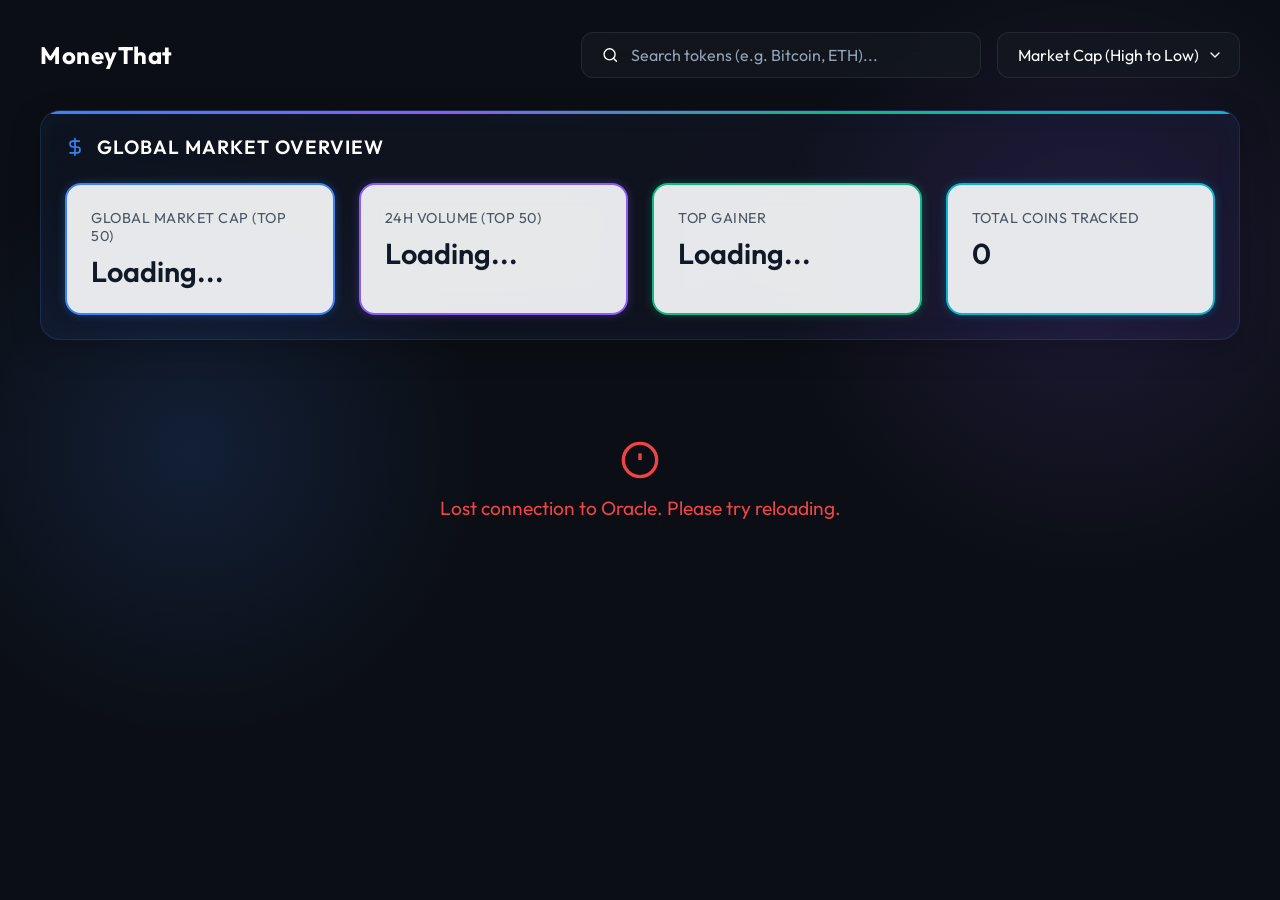
<file: index.html>
<!DOCTYPE html>
<html lang="en">

<head>
    <meta charset="UTF-8">
    <meta name="viewport" content="width=device-width, initial-scale=1.0">
    <title>MoneyThat - Crypto Dashboard</title>
    <link href="https://fonts.googleapis.com/css2?family=Outfit:wght@300;400;600;700&display=swap" rel="stylesheet">
    <link rel="stylesheet" href="ui.css">
</head>

<body>
    <div class="dashboard-container">
        <main class="main-content">
            <header class="top-header">
                <div class="logo">
                    <h2>MoneyThat</h2>
                </div>
                <div class="header-controls">
                    <div class="search-bar glass">
                        <svg viewBox="0 0 24 24" width="18" height="18" stroke="currentColor" stroke-width="2"
                            fill="none" stroke-linecap="round" stroke-linejoin="round">
                            <circle cx="11" cy="11" r="8"></circle>
                            <line x1="21" y1="21" x2="16.65" y2="16.65"></line>
                        </svg>
                        <input type="text" id="search-input" placeholder="Search tokens (e.g. Bitcoin, ETH)...">
                    </div>
                    <div class="header-actions">
                        <select id="sort-select" class="glass">
                            <option value="market_cap_desc">Market Cap (High to Low)</option>
                            <option value="volume_desc">Volume (High to Low)</option>
                            <option value="price_desc">Price (High to Low)</option>
                            <option value="price_asc">Price (Low to High)</option>
                            <option value="name_asc">Name (A - Z)</option>
                        </select>
                    </div>
                </div>
            </header>

            <section class="stats-highlight-section">
                <div class="stats-header-title">
                    <svg viewBox="0 0 24 24" width="20" height="20" stroke="var(--accent-blue)" stroke-width="2"
                        fill="none" stroke-linecap="round" stroke-linejoin="round">
                        <path d="M12 2v20M17 5H9.5a3.5 3.5 0 0 0 0 7h5a3.5 3.5 0 0 1 0 7H6"></path>
                    </svg>
                    <h3>Global Market Overview</h3>
                </div>
                <div class="overview-stats">
                    <div class="stat-card glass glow-blue">
                        <p class="stat-label">Global Market Cap (Top 50)</p>
                        <h3 class="stat-value" id="global-mcap">Loading...</h3>
                    </div>
                    <div class="stat-card glass glow-purple">
                        <p class="stat-label">24h Volume (Top 50)</p>
                        <h3 class="stat-value" id="global-volume">Loading...</h3>
                    </div>
                    <div class="stat-card glass glow-green">
                        <p class="stat-label">Top Gainer</p>
                        <h3 class="stat-value" id="top-gainer">Loading...</h3>
                    </div>
                    <div class="stat-card glass glow-cyan">
                        <p class="stat-label">Total Coins Tracked</p>
                        <h3 class="stat-value" id="total-coins">0</h3>
                    </div>
                </div>
            </section>

            <section class="data-display">
                <div id="loading-message">
                    <div class="spinner"></div>
                    <p>Syncing Real-Time Market Data...</p>
                </div>
                <div id="error-message" class="hidden">
                    <svg viewBox="0 0 24 24" width="40" height="40" stroke="currentColor" stroke-width="2" fill="none">
                        <circle cx="12" cy="12" r="10"></circle>
                        <line x1="12" y1="8" x2="12" y2="12"></line>
                        <line x1="12" y1="16" x2="12.01" y2="16"></line>
                    </svg>
                    <p>Lost connection to Oracle. Please try reloading.</p>
                </div>

                <div id="crypto-grid" class="grid-container hidden">
                </div>
            </section>
        </main>
    </div>
    <script src="app.js"></script>
</body>

</html>
</file>
<file: ui.css>
:root {
    --bg-color: #0b0e14;
    --card-bg: rgba(22, 27, 34, 0.6);
    --card-border: rgba(255, 255, 255, 0.08);
    --card-hover-border: rgba(255, 255, 255, 0.2);
    
    --text-primary: #ffffff;
    --text-secondary: #94a3b8;
    
    --accent-blue: #3b82f6;
    --accent-purple: #8b5cf6;
    --accent-cyan: #06b6d4;
    
    --color-positive: #10b981;
    --color-negative: #ef4444;

    --font-family: 'Outfit', sans-serif;
    --blur-val: 12px;
}

* {
    margin: 0;
    padding: 0;
    box-sizing: border-box;
}

body {
    background-color: var(--bg-color);
    background-image: radial-gradient(circle at 15% 50%, rgba(59, 130, 246, 0.15), transparent 25%),
                      radial-gradient(circle at 85% 30%, rgba(139, 92, 246, 0.15), transparent 25%);
    background-attachment: fixed;
    color: var(--text-primary);
    font-family: var(--font-family);
    min-height: 100vh;
}

.glass {
    background: var(--card-bg);
    backdrop-filter: blur(var(--blur-val));
    -webkit-backdrop-filter: blur(var(--blur-val));
    border: 1px solid var(--card-border);
}

.dashboard-container {
    display: flex;
    min-height: 100vh;
}

.logo {
    display: flex;
    align-items: center;
    gap: 12px;
}

.logo h2 {
    font-size: 1.5rem;
    font-weight: 700;
    letter-spacing: 0.5px;
}


.main-content {
    flex: 1;
    padding: 32px 40px;
}


.top-header {
    display: flex;
    justify-content: space-between;
    align-items: center;
    margin-bottom: 32px;
}

.header-controls {
    display: flex;
    align-items: center;
    gap: 16px;
}

.search-bar {
    display: flex;
    align-items: center;
    gap: 12px;
    padding: 12px 20px;
    border-radius: 12px;
    width: 400px;
}

.search-bar input {
    background: transparent;
    border: none;
    color: var(--text-primary);
    font-size: 1rem;
    font-family: inherit;
    width: 100%;
    outline: none;
}

.search-bar input::placeholder {
    color: var(--text-secondary);
}

.header-actions select {
    padding: 12px 20px;
    border-radius: 12px;
    color: var(--text-primary);
    font-size: 1rem;
    font-family: inherit;
    outline: none;
    appearance: none;
    cursor: pointer;
    background-image: url('data:image/svg+xml;utf8,<svg xmlns="http://www.w3.org/2000/svg" width="16" height="16" viewBox="0 0 24 24" fill="none" stroke="white" stroke-width="2" stroke-linecap="round" stroke-linejoin="round"><polyline points="6 9 12 15 18 9"></polyline></svg>');
    background-repeat: no-repeat;
    background-position: right 16px center;
    padding-right: 40px;
}

.header-actions select option {
    background: var(--bg-color);
    color: var(--text-primary);
}


.stats-highlight-section {
    background: linear-gradient(135deg, rgba(59, 130, 246, 0.05) 0%, rgba(139, 92, 246, 0.05) 100%);
    border: 1px solid rgba(59, 130, 246, 0.2);
    border-radius: 20px;
    padding: 24px;
    margin-bottom: 40px;
    box-shadow: inset 0 0 30px rgba(59, 130, 246, 0.05), 0 8px 32px rgba(0, 0, 0, 0.2);
    position: relative;
    overflow: hidden;
}

.stats-highlight-section::before {
    content: '';
    position: absolute;
    top: 0; left: 0; right: 0; height: 3px;
    background: linear-gradient(90deg, var(--accent-blue), var(--accent-purple), var(--color-positive), var(--accent-cyan));
}

.stats-header-title {
    display: flex;
    align-items: center;
    gap: 12px;
    margin-bottom: 24px;
}

.stats-header-title h3 {
    font-size: 1.2rem;
    font-weight: 600;
    color: var(--text-primary);
    text-transform: uppercase;
    letter-spacing: 1px;
}

.overview-stats {
    display: grid;
    grid-template-columns: repeat(4, 1fr);
    gap: 24px;
}

.stat-card {
    padding: 24px;
    border-radius: 16px;
    position: relative;
    overflow: hidden;
    background: rgba(243, 244, 246, 0.95) !important;
    color: #111827 !important;
}

.glow-blue { border: 2px solid var(--accent-blue) !important; box-shadow: 0 0 10px rgba(59, 130, 246, 0.3) !important; }
.glow-purple { border: 2px solid var(--accent-purple) !important; box-shadow: 0 0 10px rgba(139, 92, 246, 0.3) !important; }
.glow-green { border: 2px solid var(--color-positive) !important; box-shadow: 0 0 10px rgba(16, 185, 129, 0.3) !important; }
.glow-cyan { border: 2px solid var(--accent-cyan) !important; box-shadow: 0 0 10px rgba(6, 182, 212, 0.3) !important; }

.stat-label {
    color: #4b5563 !important;
    font-size: 0.9rem;
    text-transform: uppercase;
    letter-spacing: 0.5px;
    margin-bottom: 8px;
}

.stat-value {
    font-size: 1.8rem;
    font-weight: 600;
}


#loading-message, #error-message {
    text-align: center;
    padding: 60px;
    display: flex;
    flex-direction: column;
    align-items: center;
    gap: 16px;
    color: var(--text-secondary);
    font-size: 1.2rem;
}

.spinner {
    width: 40px;
    height: 40px;
    border: 3px solid rgba(255,255,255,0.1);
    border-radius: 50%;
    border-top-color: var(--accent-blue);
    animation: spin 1s ease-in-out infinite;
}

@keyframes spin { 100% { transform: rotate(360deg); } }

.hidden {
    display: none !important;
}

#error-message {
    color: var(--color-negative);
}


.grid-container {
    display: grid;
    grid-template-columns: repeat(auto-fill, minmax(320px, 1fr));
    gap: 24px;
}

.card {
    padding: 24px;
    border-radius: 16px;
    transition: transform 0.3s cubic-bezier(0.175, 0.885, 0.32, 1.275), border-color 0.3s;
    cursor: default;
    display: flex;
    flex-direction: column;
    background: rgba(243, 244, 246, 0.95) !important;
    color: #111827 !important;
}

.card:hover {
    transform: translateY(-5px);
    border-color: var(--card-hover-border);
    box-shadow: 0 10px 30px rgba(0,0,0,0.2);
}

.card-header {
    display: flex;
    justify-content: space-between;
    align-items: center;
    margin-bottom: 16px;
}

.coin-info {
    display: flex;
    align-items: center;
    gap: 12px;
}

.coin-icon {
    width: 36px;
    height: 36px;
    border-radius: 50%;
}

.coin-names h2 {
    font-size: 1.1rem;
    font-weight: 600;
}

.coin-names span {
    font-size: 0.85rem;
    color: #4b5563 !important;
    text-transform: uppercase;
}

.pill {
    padding: 4px 10px;
    border-radius: 20px;
    font-size: 0.85rem;
    font-weight: 600;
    display: flex;
    align-items: center;
    gap: 4px;
}

.pill.positive {
    background: rgba(16, 185, 129, 0.15);
    color: var(--color-positive);
}

.pill.negative {
    background: rgba(239, 68, 68, 0.15);
    color: var(--color-negative);
}

.card-price {
    font-size: 1.8rem;
    font-weight: 700;
    margin-bottom: 16px;
}

.sparkline-container {
    width: 100%;
    height: 50px;
    margin-bottom: 16px;
}

.card-metrics {
    display: grid;
    grid-template-columns: 1fr 1fr;
    gap: 12px;
    margin-top: auto;
    border-top: 1px solid var(--card-border);
    padding-top: 16px;
}

.metric {
    display: flex;
    flex-direction: column;
    gap: 4px;
}

.metric-label {
    font-size: 0.75rem;
    color: #4b5563 !important;
    text-transform: uppercase;
}

.metric-value {
    font-size: 0.9rem;
    font-weight: 600;
}


@media (max-width: 1080px) {
    .overview-stats { grid-template-columns: repeat(2, 1fr); }
}

@media (max-width: 768px) {
    .dashboard-container { flex-direction: column; }
    .main-content { padding: 20px; }
    .top-header { flex-direction: column; align-items: stretch; gap: 16px; }
    .search-bar { width: 100%; }
}
</file>
